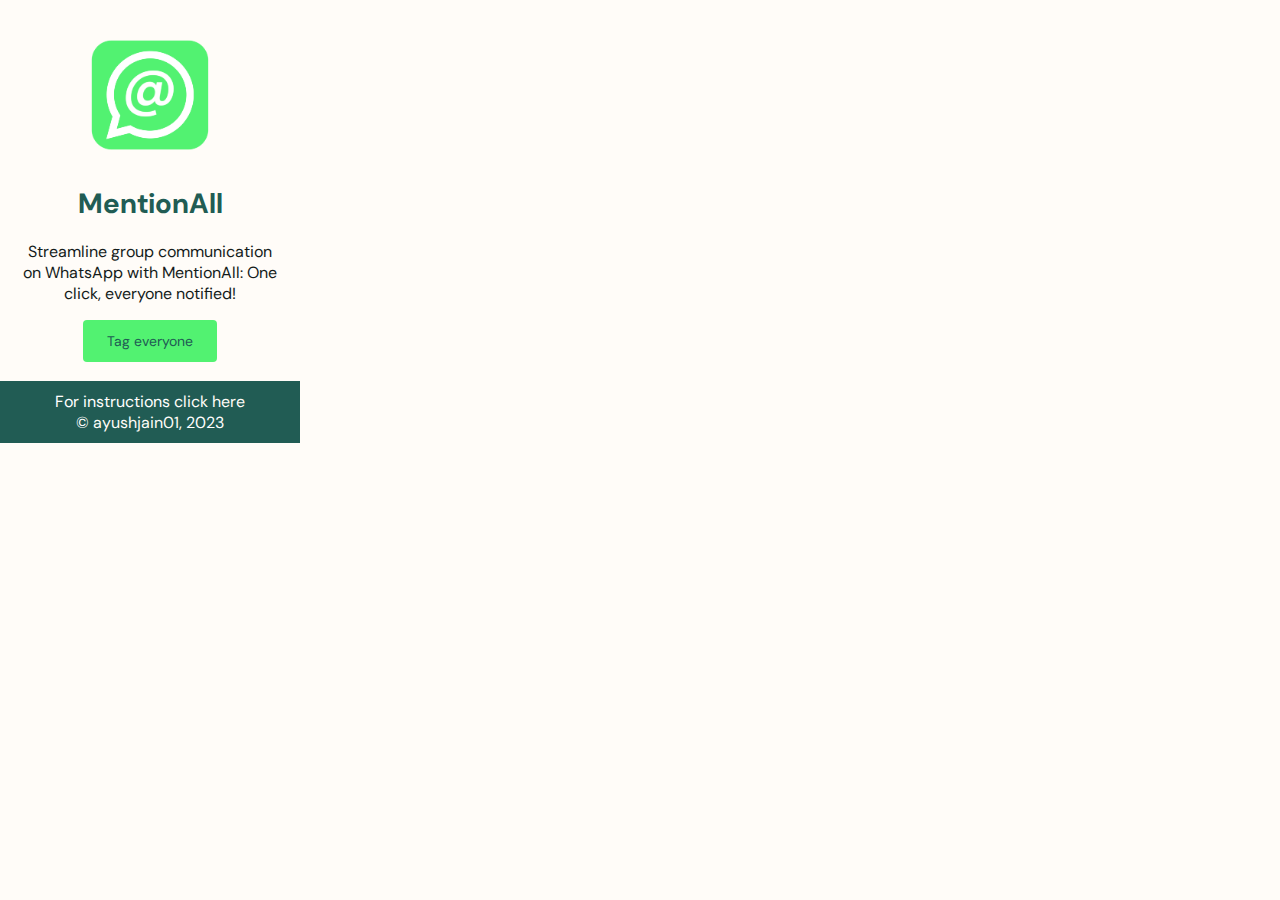
<file: index.html>
<!DOCTYPE html>
<html lang="en">

<head>
    <link rel="stylesheet" href="/styles.css" />
    <link rel="preconnect" href="https://fonts.googleapis.com">
    <link rel="preconnect" href="https://fonts.gstatic.com" crossorigin>
    <link href="https://fonts.googleapis.com/css2?family=DM+Sans&display=swap" rel="stylesheet">
</head>

<body>
    <div class="body-container">
        <div class="container">
            <img src="logo.png" alt="Logo">
            <div>
                <h1>MentionAll</h1>
                <p>Streamline group communication on WhatsApp with MentionAll: One click, everyone notified!
                </p>
            </div>
        </div>
        <div class="button-container">
            <a href="tag.html" class="button">Tag everyone</a>
        </div>
    </div>
    <footer>
        <p>For instructions <a target="_blank" href="https://github.com/ayushjain01/whatsapp-tag-everyone">click here</a></p>
        <p>	&#169; <a target="_blank" href="https://github.com/ayushjain01">ayushjain01</a>, 2023</p>
    </footer>
</body>

</html>
</file>
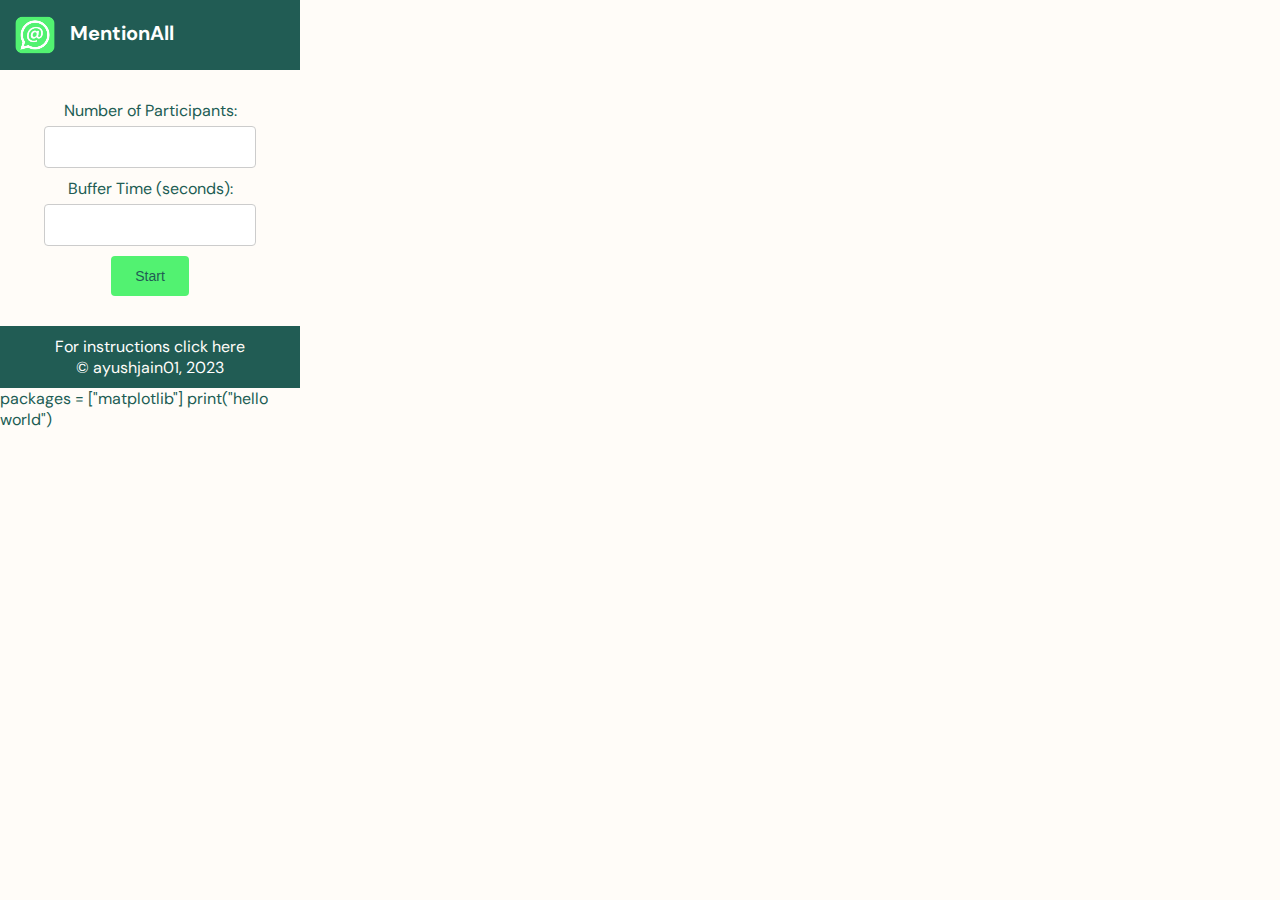
<file: tag.html>
<!DOCTYPE html>
<html lang="en">

<head>
    <link rel="stylesheet" href="/styles.css" />
    <link rel="preconnect" href="https://fonts.googleapis.com">
    <link rel="preconnect" href="https://fonts.gstatic.com" crossorigin>
    <link href="https://fonts.googleapis.com/css2?family=DM+Sans&display=swap" rel="stylesheet">
    <link rel = "stylesheet" href="https://pyscript.net/latest/pyscript.css"/>
    <script defer src="https://pyscript.net/latest/pyscript.js"
        data-pyscript-loading-text="Loading, please wait..."></script>
</head>
<body>
    <div class="navbar">
        <img src="logo.png" alt="Logo" class="navbar-logo">
        <h1 class="navbar-title">MentionAll</h1>
    </div>
    <div class="body-container">
        <div class="container">

            
            <div>
                <label for="numparticipants">Number of Participants:</label>
                <input type="number" id="numparticipants">
                <label for="time">Buffer Time (seconds):</label>
                <input type="number" id="time" min="0" max="60" step="1">
            </div>
        </div>
        <div class=" button-container">
                <button id = "tag" class="button">Start</button>
            </div>
        </div>
        <div id ="plotDiv"></div>
        <footer>
            <p>For instructions <a target="_blank" href="https://github.com/ayushjain01/whatsapp-tag-everyone">click
                    here</a></p>
            <p>&#169; <a target="_blank" href="https://github.com/ayushjain01">ayushjain01</a>, 2023</p>
        </footer>
        
        <py-config>
            packages = ["matplotlib"]
        </py-config>
        <py-script>
            print("hello world")
        </py-script>
</body>

</html>
</file>
<file: styles.css>
body {
  font-family: "DM Sans", sans-serif;
  background-color: #fffcf8;
  color: #215c54;
  margin: 0;
  padding: 0;
  width: 300px;
  overflow: hidden;
}

.body-container {
  display: flex;
  flex-direction: column;
  align-items: center;
  justify-content: center;
  height: 100%;
  padding: 20px;
  box-sizing: border-box;
}

.container {
  text-align: center;
  margin-bottom: 20px;
}

img {
  width: 150px;
  height: 150px;
}

h1 {
  font-size: 28px;
  margin-top: 10px;
}

p {
  font-size: 16px;
  margin-top: 5px;
  color: #141b1a;
}

.button-container {
  margin-top: -10px;
}

.button {
  padding: 12px 24px;
  font-size: 14px;
  background-color: #52f271;
  color: #215c54;
  border: none;
  border-radius: 4px;
  cursor: pointer;
  text-decoration: none;
}

footer {
  text-align: center;
  font-size: 14px;
  background-color: #215c54;
  padding: 10px;
  margin-top: 10px;
  box-sizing: border-box;
}

footer p {
  margin: 0;
  color: #ffffff;
}

footer a {
  color: #fffcf8;
  text-decoration: none;
}

footer a:hover {
  text-decoration: underline;
}

label {
  font-size: 16px;
  display: block;
  margin-top: 10px;
}

input {
  width: 200px;
  height: 30px;
  margin-top: 5px;
  padding: 5px;
  font-size: 14px;
  border-radius: 4px;
  border: 1px solid #ccc;
}
.navbar {
  background-color: #215c54;
  color: #ffffff;
  display: flex;
  justify-content: left;
  padding: 10px;
}

.navbar-logo {
  width: 50px;
  height: 50px;
  margin-right: 10px;
}

.navbar-title {
  font-size: 20px;
}
</file>
